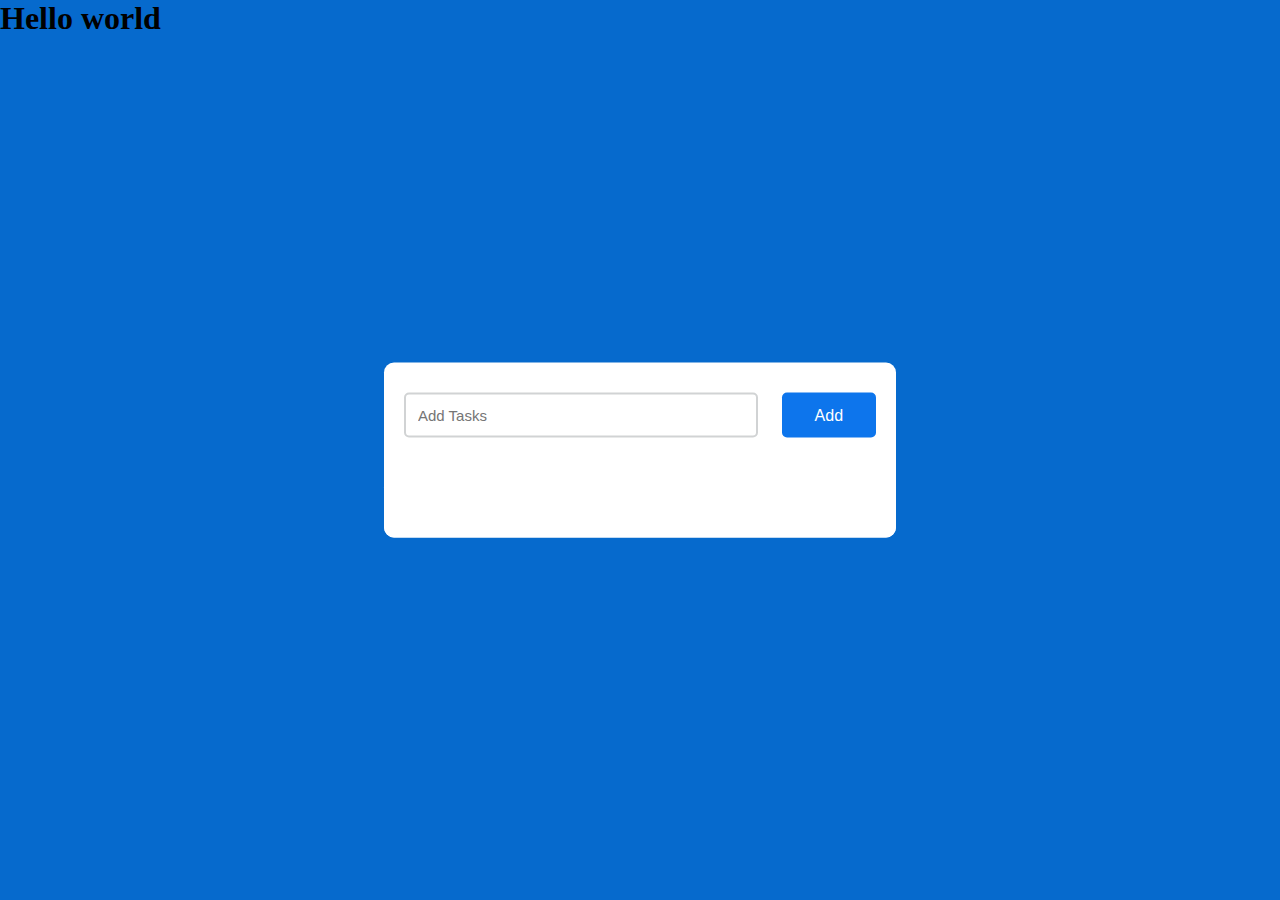
<file: index.html>
<!DOCTYPE html>
<html lang="en">

<head>
  <meta charset="UTF-8">
  <meta http-equiv="X-UA-Compatible" content="IE=edge">
  <meta name="viewport" content="width=device-width, initial-scale=1.0" />
  <link rel="stylesheet" href="style.css" />
  <link href="https://cdnjs.cloudflare.com/ajax/libs/font-awesome/6.2.0/css/all.min.css" rel="stylesheet"
    type="text/css">

  <title>KanzuCodeFundation</title>
</head>

<body>
  <div class="container">
    <div id="newtask">
      <input id="inputField" type="text" placeholder="Add Tasks">
      <button id="add">Add</button>
    </div>
    <div id="tasks"></div>

  </div>
  <section>
    <div class="side_bar">
      <h1>Hello world</h1>
    </div>
  </section>
  
  <script src="js/script.js"></script>

</body>

</html>
</file>
<file: style.css>
*,
*:before,
*:after {
  padding: 0;
  margin: 0;
  box-sizing: border-box;
}

body {
  height: 100vh;
  background: #066acd;
}

.container {
  width: 40%;
  top: 50%;
  left: 50%;
  background: white;
  border-radius: 10px;
  min-width: 450px;
  position: absolute;
  min-height: 100px;
  transform: translate(-50%, -50%);
}

#newtask {
  position: relative;
  padding: 30px 20px;
}

#newtask input {
  width: 75%;
  height: 45px;
  padding: 12px;
  color: #111111;
  font-weight: 500;
  position: relative;
  border-radius: 5px;
  font-family: 'Poppins', sans-serif;
  font-size: 15px;
  border: 2px solid #d1d3d4;
}

#newtask input:focus {
  outline: none;
  border-color: #0d75ec;
}

#newtask button {
  position: relative;
  float: right;
  font-weight: 500;
  font-size: 16px;
  background-color: #0d75ec;
  border: none;
  color: #ffffff;
  cursor: pointer;
  outline: none;
  width: 20%;
  height: 45px;
  border-radius: 5px;
  font-family: 'Poppins', sans-serif;
}

#tasks {
  border-radius: 10px;
  width: 100%;
  position: relative;
  background-color: #ffffff;
  padding: 30px 20px;
  margin-top: 10px;
}

.task {
  border-radius: 5px;
  align-items: center;
  justify-content: space-between;
  border: 1px solid #939697;
  cursor: pointer;
  background-color: #c5e1e6;
  height: 50px;
  margin-bottom: 8px;
  padding: 5px 10px;
  display: flex;
}

.task span {
  font-family: 'Poppins', sans-serif;
  font-size: 15px;
  font-weight: 400;
}

.task button {
  background-color: #6583e5;
  color: #ffffff;
  border: none;
  cursor: pointer;
  outline: none;
  height: 100%;
  width: 40px;
  border-radius: 5px;
}
</file>
